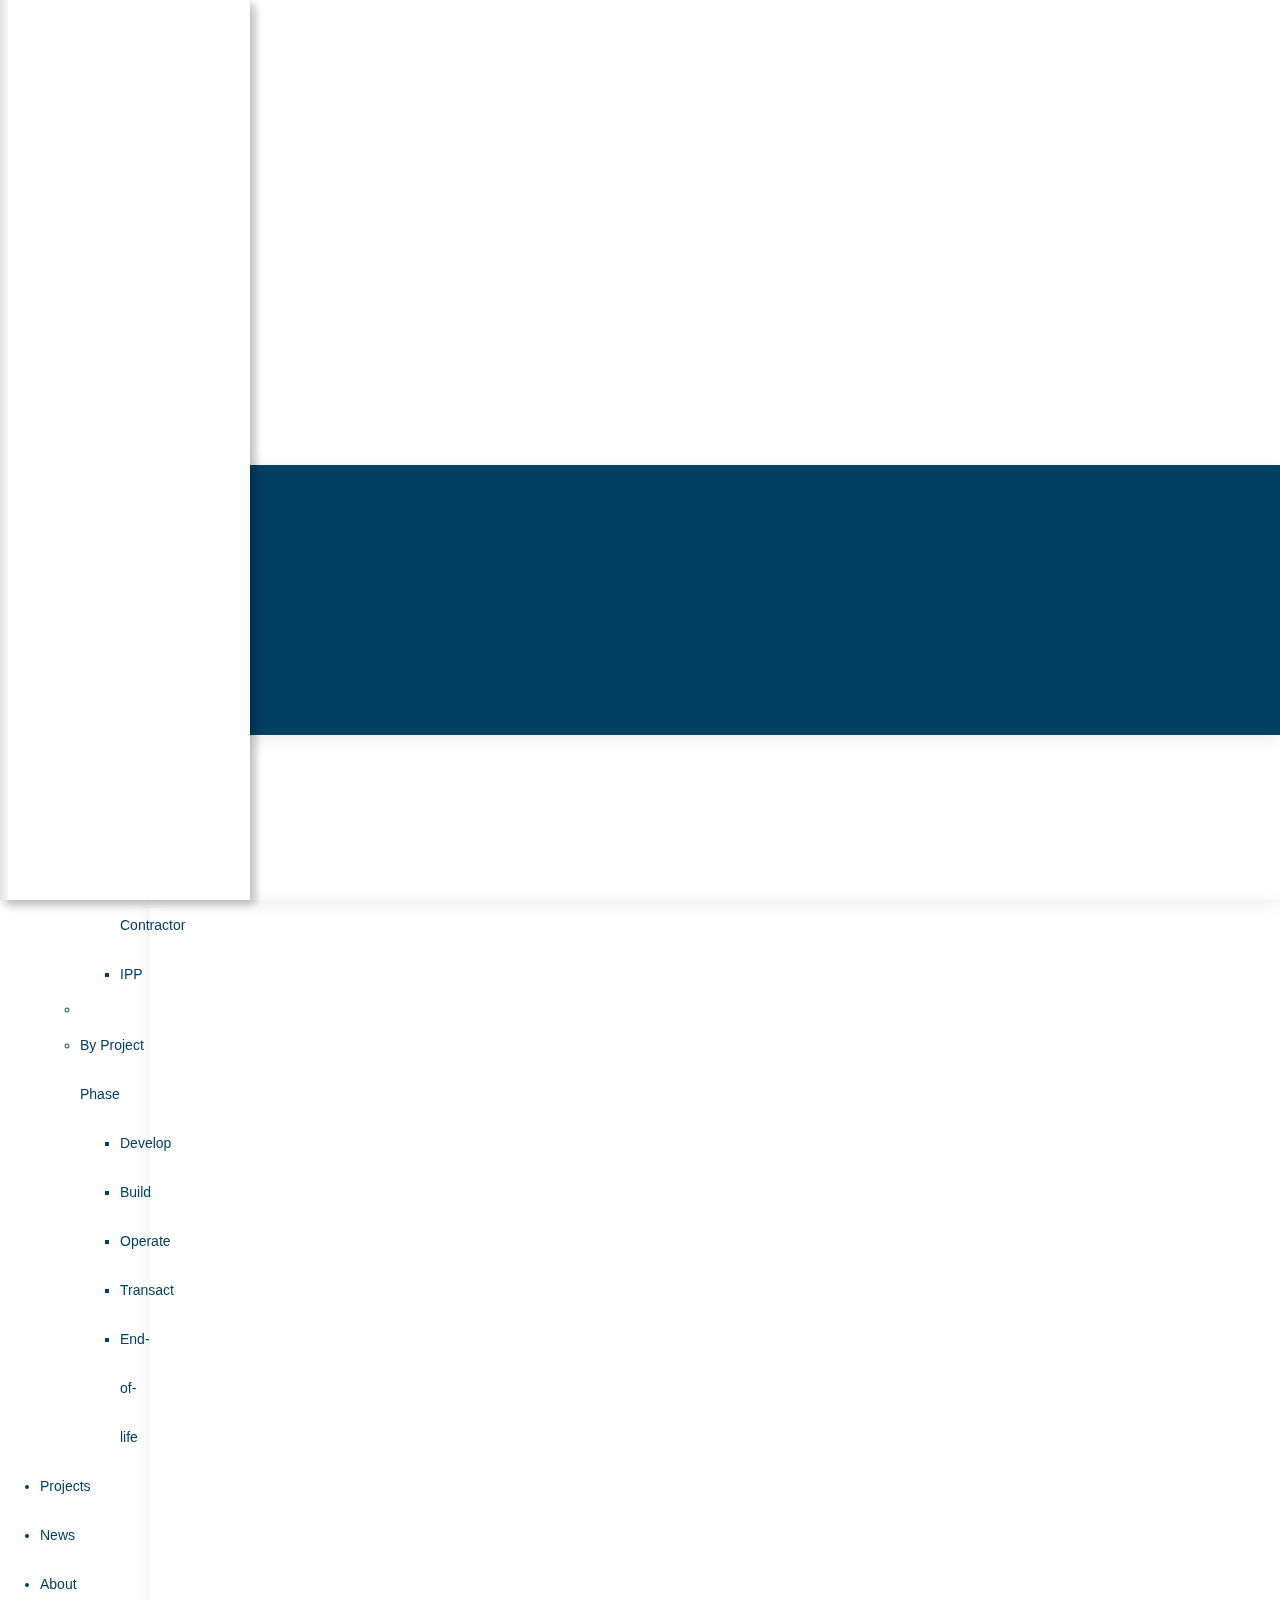
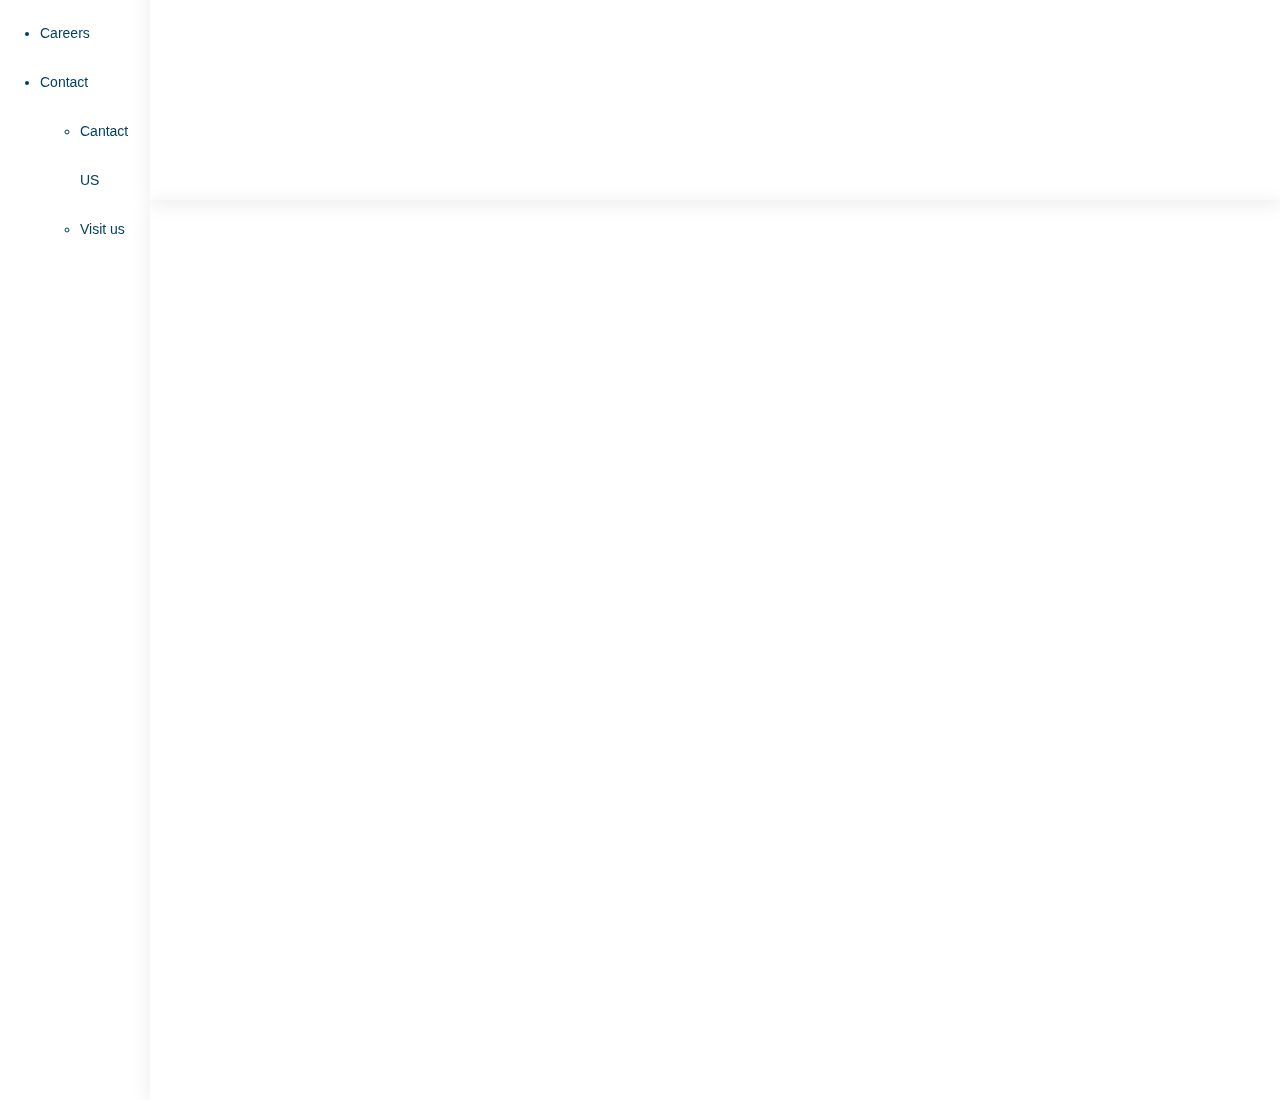
<file: layout.html>
<!DOCTYPE html>
<html lang="en">
<head>
  <meta charset="UTF-8" />
  <meta http-equiv="X-UA-Compatible" content="IE=edge" />
  <meta name="viewport" content="width=device-width, initial-scale=1.0" />
  <title>Document</title>
  <link rel="stylesheet" href="style.css" />
  <style>
    body {
      background: #fff;
      font-size: 14px;
      font-family: "3e_textregular";
      line-height: 22px;
      color: #004062;
      font-weight: 400;
    }

    .side {
      width: 150px;
      position: fixed;
      top: 0;
      left: 0;
      height: 100vh;
      z-index: 10001;
      background: #fff;
      padding-top: 52px;
      padding-bottom: 52px;
      box-shadow: 0px 4px 20px rgb(0 0 0 / 8%);
    }

    .main {
      width: calc(100% - 150px);
      min-height: 100vh;
      transition: all 0.3s;
      position: absolute;
      top: 0;
      right: 0;
    }

    .first-section {
      width: 100%;
      height: 100vh;
      box-shadow: 0px 4px 20px rgb(0 0 0 / 8%);
    }

    .footer {
      width: 100%;
      height: 30vh;
      box-shadow: 0px 4px 20px rgb(0 0 0 / 8%);
    }
  </style>
</head>
<body>
  <!-- Side Nav -->
  <header>
    <div class="side">
      <div class="side-bar">
        <div class="side-logo">
        <a href="#" class="logo">
          <img src="logo.svg" alt="logo" />
        </a>
      </div>
      <nav class="nav-bar">
        <ul class="nav-link">
          <li class="menu-item">
            <a href="#"><span>Home</span></a>
          </li>
          <li class="menu-item">
            <a href="#"><span>Platform</span></a>
          </li>
          <li class="menu-item">
            <a href="#"><span>Solutions</span></a>
            <ul>
              <li><a href="#"><span>See solutions overview</span></a></li>
              <li><span>By Stakeholder</span>
                <ul>
                  <li>
                    <a href="#"><span>Lenders</span></a><li>
                   </li>
                   <li>
                    <a href="#"><span>Asset Operator</span></a>
                   </li>
                   <li>
                    <a href="#"><span>Investors</span></a>
                   </li>
                   <li>
                    <a href="#"><span>Project Developers</span></a>
                   </li>
                   <li>
                    <a href="#"><span>Strtategists</span></a>
                   </li>
                   <li>
                    <a href="#"><span>EPC Contractor</span></a>
                   </li>
                  <li>
                    <a href="#"><span>IPP</span></a>
                  </li>
                </ul>
              </li>
              <li>
                <li>
                  <span>By Project Phase</span>
                </li>
                <ul>
                  <li>
                    <a href="#"><span>Develop</span></a>
                  </li>
                  <li>
                    <a href="#"><span>Build</span></a>
                  </li>
                  <li>
                    <a href="#"><span>Operate</span></a>
                  </li>
                  <li>
                    <a href="#"><span>Transact</span></a>
                  </li>
                  <li>
                    <a href="#"><span>End-of-life</span></a>
                  </li>
                </ul>
              </li>
            </ul>
          </li>
        
          <li class="menu-item">
            <a href="#"><span>Projects</span></a>
          </li>
          <li class="menu-item">
            <a href="#"><span>News</span></a>
          </li>
          <li class="menu-item">
            <a href="#"><span>About</span></a>
          </li>
          <li class="menu-item">
            <a href="#"><span>Careers</span></a>
          </li>
          <li class="menu-item">
            <a href="#"><span>Contact</span></a>
            <ul>
              <li>
                <a href="#"><span>Cantact US</span></a>
              </li>
              <li>
                <a href="#"><span>Visit us</span></a>
              </li>
            </ul>
          </li>
        </ul>
      </nav>
    </div>
    </div>
  </header>

  <!-- Main Content -->
  <main class="main">
    <!-- Section for Container -->
    <section class="first-section">
      <div></div>
    </section>

    <section class="first-section">
      <div></div>
    </section>

    <section class="first-section">
      <div></div>
    </section>
  </main>

  <!-- Footer -->
  <footer class="footer">
    <div>
     <img src="white-logo.svg">
    </div>
  </footer>
</body>

</html>
</file>
<file: style.css>
body {
  background: #fff;
  font-size: 14px;
  font-family: "3e_textregular";
  line-height: 22px;
  color: #004062;
  font-weight: 400;
}
@media all {
  * {
    box-sizing: border-box;
  }

  .wrapper {
    display: flex;
    width: 100%;
  }

  body {
    margin: 0;
    font-family: "3e_textregular";
    font-size: 14px;
    font-weight: 400;
    line-height: 22px;
    color: #004062;
    text-align: left;
    background-color: #fff;
    background: #fff;
  }

  html {
    font-family: sans-serif;
    -ms-text-size-adjust: 100%;
    -webkit-text-size-adjust: 100%;
    line-height: 1.15;
    -ms-overflow-style: scrollbar;
    -webkit-tap-highlight-color: transparent;
    -webkit-appearance: none !important;
    border-radius: 0;
    -webkit-box-sizing: border-box;
  }

  .region-sidebar {
    width: 150px;
    position: fixed;
    top: 0;
    left: 0;
    height: 100vh;
    z-index: 10001;
    background: #fff;
    padding-top: 52px;
    padding-bottom: 52px;
    box-shadow: 0px 4px 20px rgba(0, 0, 0, 0.08);
  }

  *,
  :after,
  :before {
    box-sizing: border-box;
  }

  .region-sidebar .block-system-branding-block {
    text-align: center;
    margin-bottom: 66px;
  }

  ul {
    margin-top: 0;
    margin-bottom: 1rem;
  }

  ul ul {
    margin-bottom: 0;
  }

  ul.menu {
    margin-left: 0px;
    padding: 0;
    list-style: none outside;
    text-align: left;
  }

  .menu li ul {
    display: none;
    position: absolute;
    top: 0px;
    right: -250px;
    width: 250px;
    background: #fff;
    height: auto;
    box-shadow: 5px 4px 10px rgba(0, 0, 0, 0.08);
    padding-top: 52px;
  }

  .menu li:hover ul {
    display: block;
  }

  .menu-item--expanded {
    list-style-type: circle;
    list-style-image: url(https://3e.eu/core/misc/menu-expanded.png);
  }

  .menu-item {
    margin: 0;
    padding-top: 0.2em;
  }

  ul .menu-item {
    padding-top: 0px;
  }

  .menu-item--expanded {
    list-style-type: none;
    list-style-image: none;
  }

  nav {
    display: block;
  }

  #block-custom-3e-main-menu {
    position: initial !important;
  }

  a {
    background-color: transparent;
    color: #007bff;
    text-decoration: none;
    -webkit-text-decoration-skip: objects;
    transition: all 0.2s ease-out;
  }

  .d-inline-block {
    display: inline-block !important;
  }

  .region-sidebar .block-system-branding-block .site-logo {
    max-width: 64px;
    width: 100%;
    height: 44px;
  }

  a:active,
  a:hover {
    outline: 0;
  }

  a:hover {
    color: #0056b3;
    text-decoration: underline;
  }

  .menu li a {
    font-size: 14px;
    line-height: 17px;
    padding: 16px 30px;
    display: block;
    position: relative;
    color: #004062;
    transition: all 0.2s ease-out;
  }

  .menu li a:before {
    position: absolute;
    left: 0px;
    top: 0px;
    width: 0px;
    content: "";
    height: 100%;
    background: rgba(61, 153, 133, 0.4);
    z-index: 2;
    transition: all 0.2s ease-out;
  }

  .menu li a:after {
    position: absolute;
    left: 0px;
    top: 0px;
    width: 0px;
    content: "";
    height: 100%;
    background: rgba(61, 153, 133, 0.1);
    z-index: 1;
    transition: all 0.2s ease-out;
  }

  .menu li a:hover {
    text-decoration: none;
    font-weight: 700;
  }

  li .seperator {
    border-top: 1px solid #e8e7e7;
    color: #fff;
    margin: 16px 30px;
    margin-bottom: 0px;
    display: block;
    position: relative;
    z-index: 3;
  }

  li .seperator_title {
    padding: 16px 30px;
    color: #72a5c1;
    text-transform: uppercase;
    font-size: 12px;
    position: relative;
    z-index: 3;
  }

  li.inlinemenu ul {
    display: block;
    position: relative;
    top: auto;
    right: auto;
    width: auto;
    height: auto;
    box-shadow: none;
    padding-top: 0px;
    margin-bottom: 30px;
    background: transparent;
  }

  li ul:before {
    content: "";
    position: absolute;
    top: 0px;
    height: 100vh;
    width: 10px;
    left: 0px;
    z-index: 3;
    background: linear-gradient(
      90deg,
      rgba(0, 0, 0, 0.03) 0%,
      rgba(0, 0, 0, 0) 100%
    );
  }

  li.inlinemenu ul:before {
    display: none;
  }

  li ul:after {
    content: "";
    position: absolute;
    top: 0px;
    height: 100vh;
    width: 250px;
    left: 0px;
    z-index: 2;
    background: #fff;
    box-shadow: 5px 4px 10px rgba(0, 0, 0, 0.08);
  }

  .region-sidebar .block-system-branding-block .site-logo object {
    max-width: 64px;
    width: 100%;
    height: 44px;
    pointer-events: none;
  }

  .region-sidebar .mobmenu {
    display: none;
  }

  img {
    border: 0;
    vertical-align: middle;
    border-style: none;
  }

  li.inlinemenu ul li a {
    padding: 7px 30px;
  }

  .menu li a span {
    position: relative;
    z-index: 3;
  }
}
.main {
  width: calc(100% - 150px);
  min-height: 100vh;
  transition: all 0.3s;
  position: absolute;
  top: 0;
  right: 0;
}

.first-section {
  width: 100%;
  height: 100vh;
}

span {
  padding: 16px 30px;
  font-size: 14px;
  line-height: 49px;
  font-family: "Lucida Sans", "Lucida Sans Regular", "Lucida Grande",
    "Lucida Sans Unicode", Geneva, Verdana, sans-serif;
  color: #004062;
}
a {
  text-decoration: none;
  color: #004062;
}
svg {
  position: relative;
  width: 100rem;
  display: block;
  height: 27rem;
  left: 350px;
}

h1 {
  font-size: 40px;
  line-height: 45px;
  margin-left: 292px;
  font-weight: 500;
  font-family: "rothekmedium";
  letter-spacing: -0.03em;
  margin-top: 15px;
  color: #fff;
  width: 409px;
}
.location {
  display: flex;
  flex-wrap: wrap;
  /* padding: 76px; */
  gap: 43px;
  position: relative;
  left: 70px;
  top: 314px;
  width: 89%;
}

.contact {
  display: flex;
  align-items: center;
  justify-content: center;
  gap: 63px;
  margin-left: 307px;
}
.view-location1 {
  box-shadow: 0px 4px 20px rgb(0 0 0 / 8%);
  border-radius: 10px;
}
.contact-wrap,
h2 {
  font-size: 40px;
  line-height: 45px;
  font-family: "rothekmedium";
  margin-bottom: 20px;
  letter-spacing: -0.03em;
  color: #004062;
}
.us a {
  display: inline-block;
  padding: 20px 32px 18px 34px;
  background: #d9a107;
  color: #fff;
  border-radius: 10px;
  margin-left: 40px;
  position: relative;
  text-decoration: none;
  white-space: nowrap;
}
picture img {
  position: relative;
}
.image1 h4 {
  position: absolute;
  top: 52px;
  left: 25px;
  font-size: 25px;
  color: #fff;
  padding-right: -22px;
  width: 208px;
  letter-spacing: 1px;
  line-height: 29px;
}
.image2 h4 {
  position: absolute;
  top: 87px;
  left: 430px;
  font-size: 25px;
  color: #fff;
  letter-spacing: 1px;
}
.image3 h4 {
  position: absolute;
  color: #fff;
  font-size: 25px;
  top: 87px;
  right: 246px;
}
.image4 h4 {
  position: absolute;
  top: 560px;
  font-size: 25px;
  color: #fff;
  left: 36px;
}
.image5 h4 {
  position: absolute;
  top: 562px;
  font-size: 25px;
  color: #fff;
  left: 435px;
}
.image6 h4 {
  position: absolute;
  font-size: 25px;
  color: #fff;
  top: 558px;
  right: 168px;
}
.quardinates {
  font-size: 12px;
  color: #978c83;
}
.quardinates a {
  color: #978c83;
}
.view-content,
.quardinates,
p {
  margin-left: 16px;
  width: 73%;
  margin-bottom: 20px;
  line-height: 18px;
}
.footer {
  width: 100%;
  height: 85vh;
  box-shadow: 0px 4px 20px rgb(0 0 0 / 8%);
  background-color: #004062;
  margin-top: 465px;
  color: #004062;
}
.footer-main {
  background: #fff;
  border-radius: 10px;
  padding: 70px 100px 20px 60px;
  filter: drop-shadow(0px 4px 20px rgba(0, 0, 0, 0.08));
  min-height: 364px;
  width: 60%;
  position: absolute;
  left: 278px;
  top: 185vh;
  /* bottom: -251px; */
  margin-top: 250px;
}
.footer-image {
  display: flex;
  justify-content: flex-end;
  margin-top: -286px;
  margin-right: -46px;
}
.footer-down {
  color: #fff !important;
}
footer,
.footer-down,
.menu,
ul li a {
  color: #fff;
}
h3 {
  font-size: 25px;
  font-weight: bold;
}
.para {
  font-size: 16px;
  display: block;
  width: 512px;
}
.copy-right {
  background-color: #72a5c1;
}
.copy-right,
.footer-logo {
  display: block;
}
.footer-menu {
  display: flex;
  flex-direction: row;
  justify-content: right;
  /* gap: 10px;*/
}
.footer-item::after {
  content: "-";
}
span {
  display: table-row;
}
</file>
